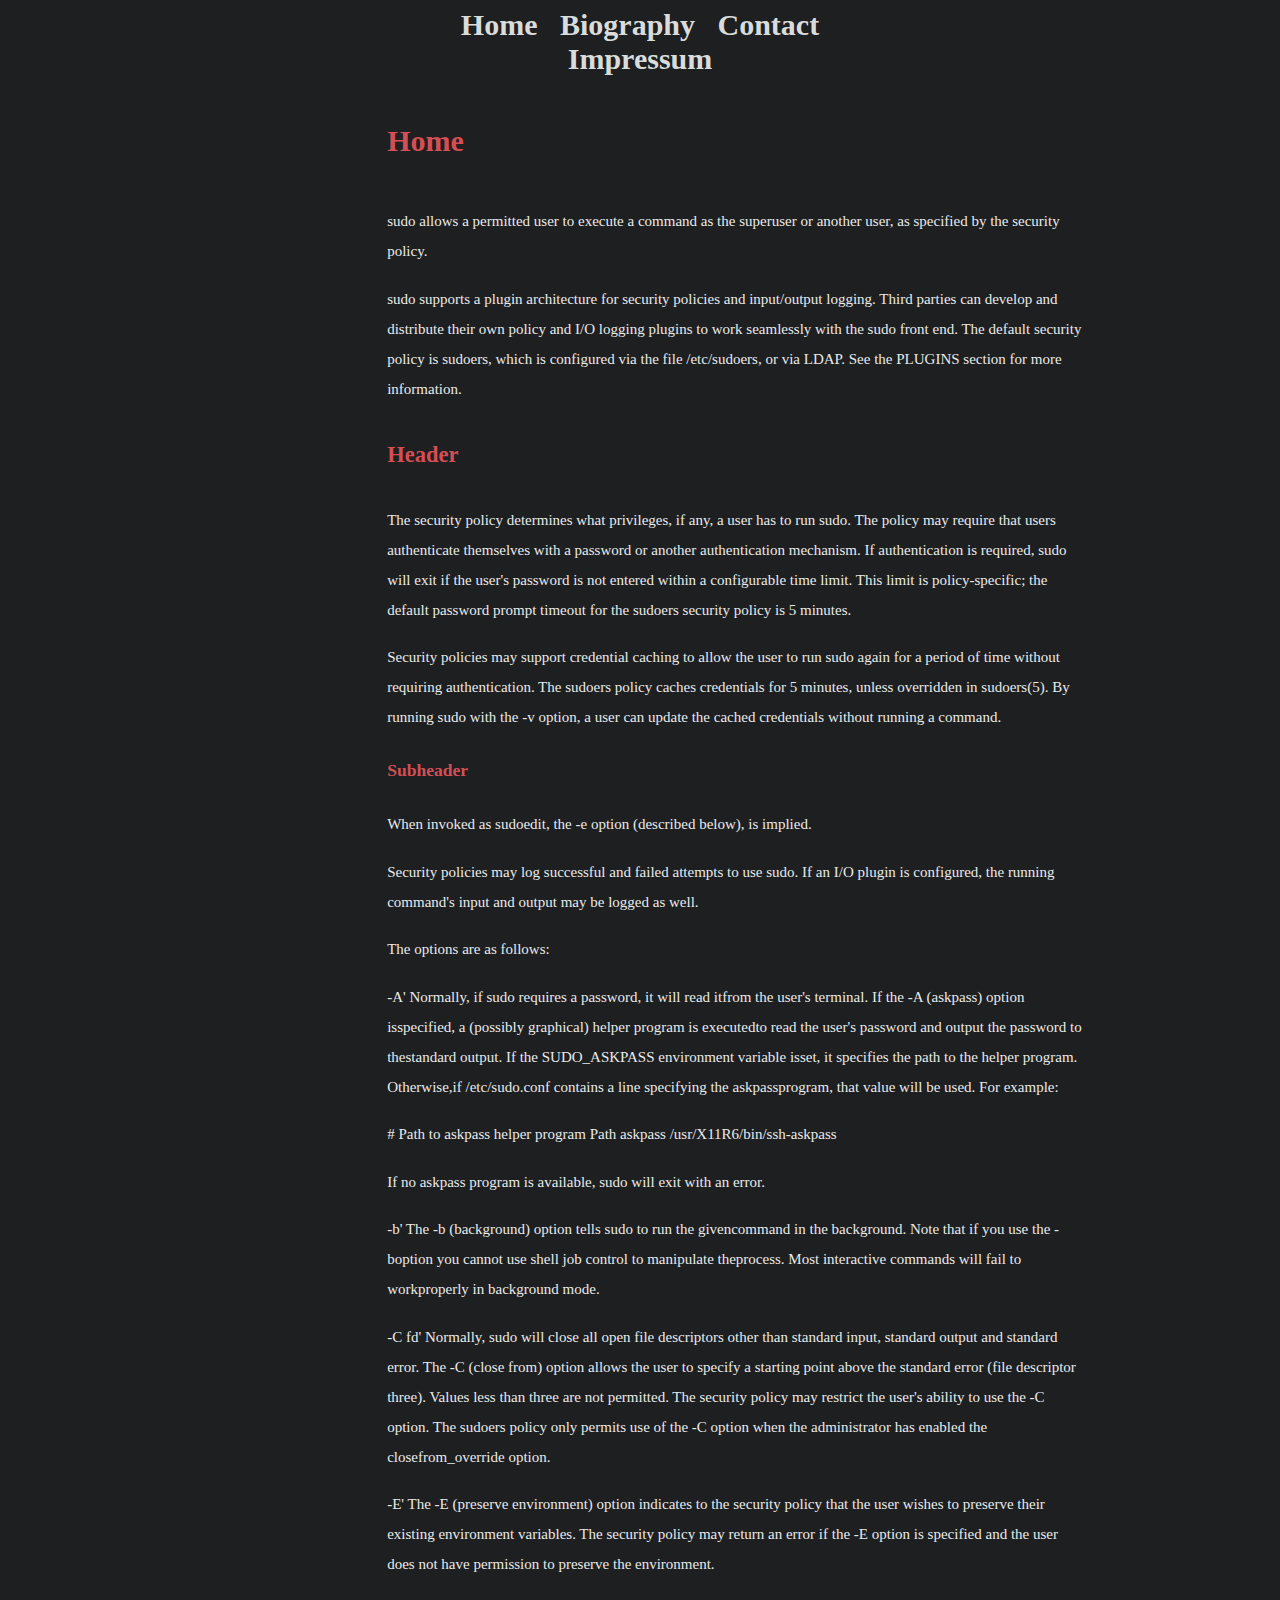
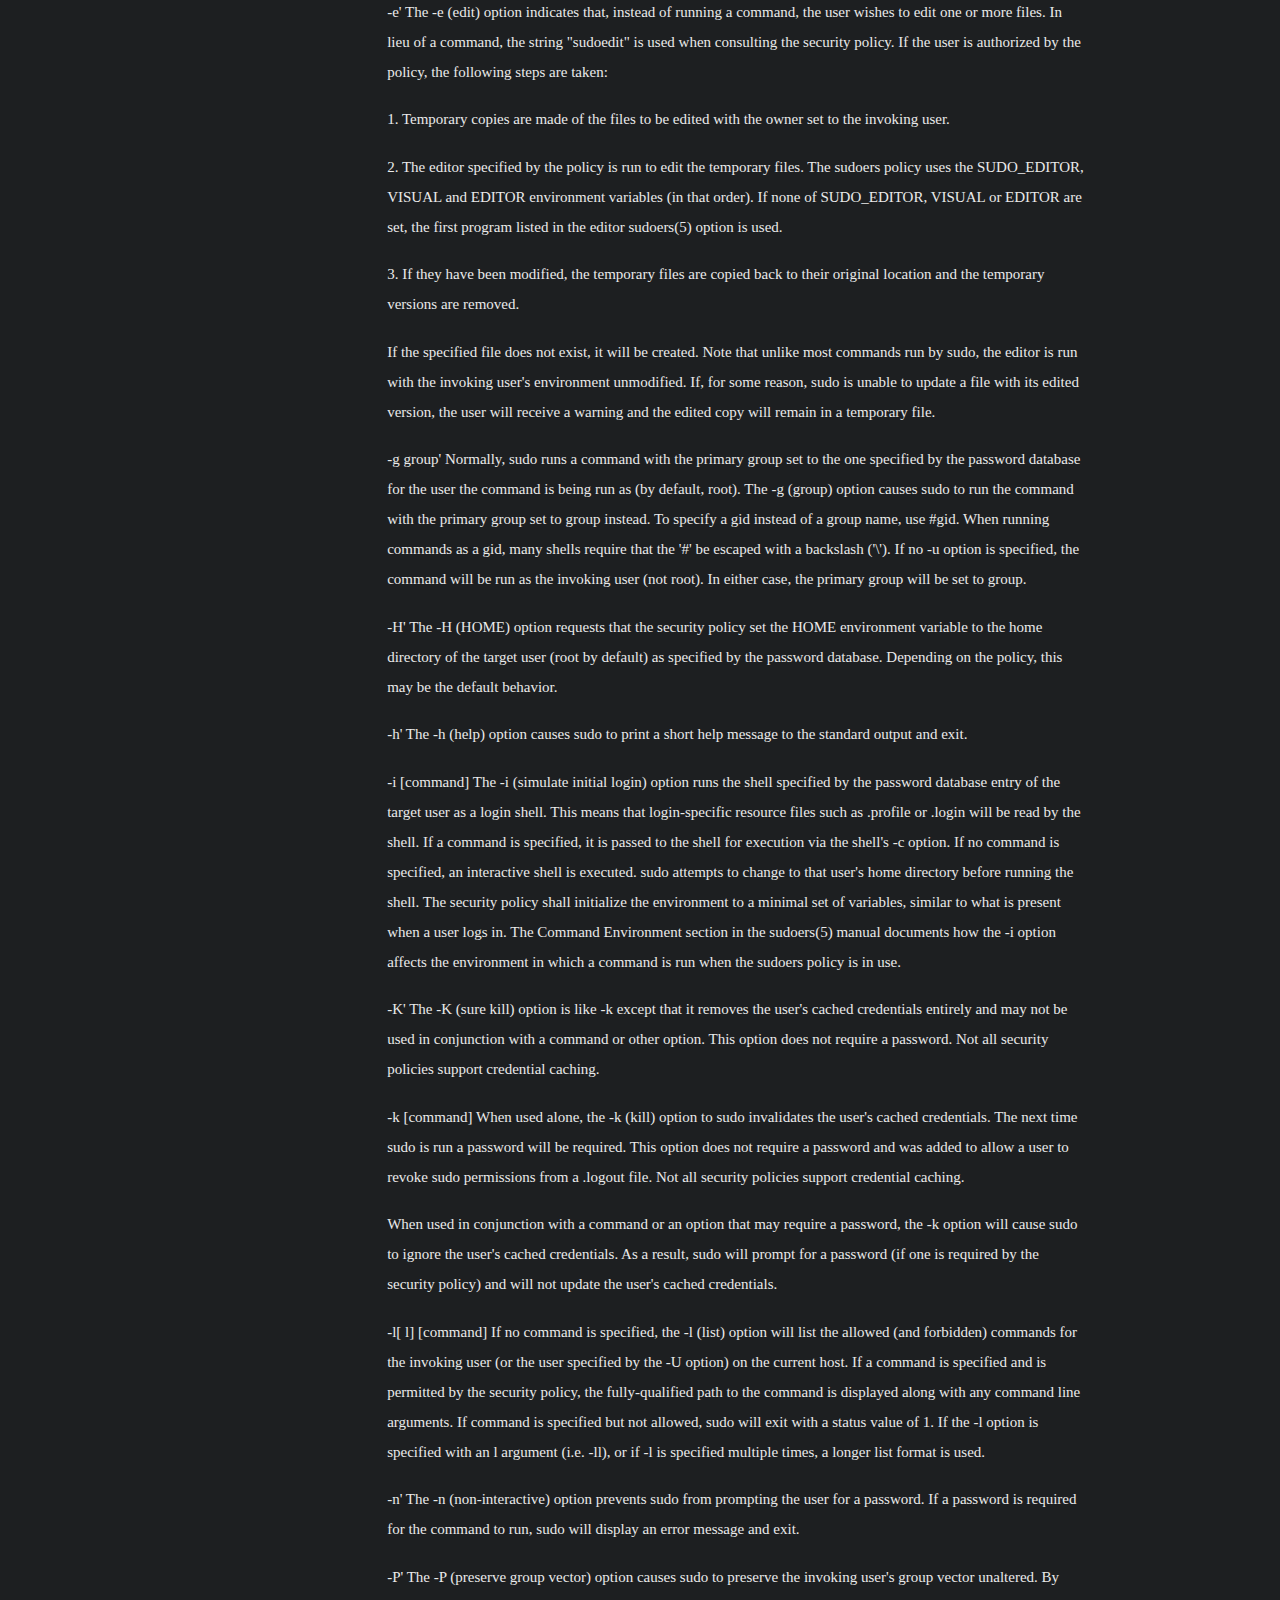
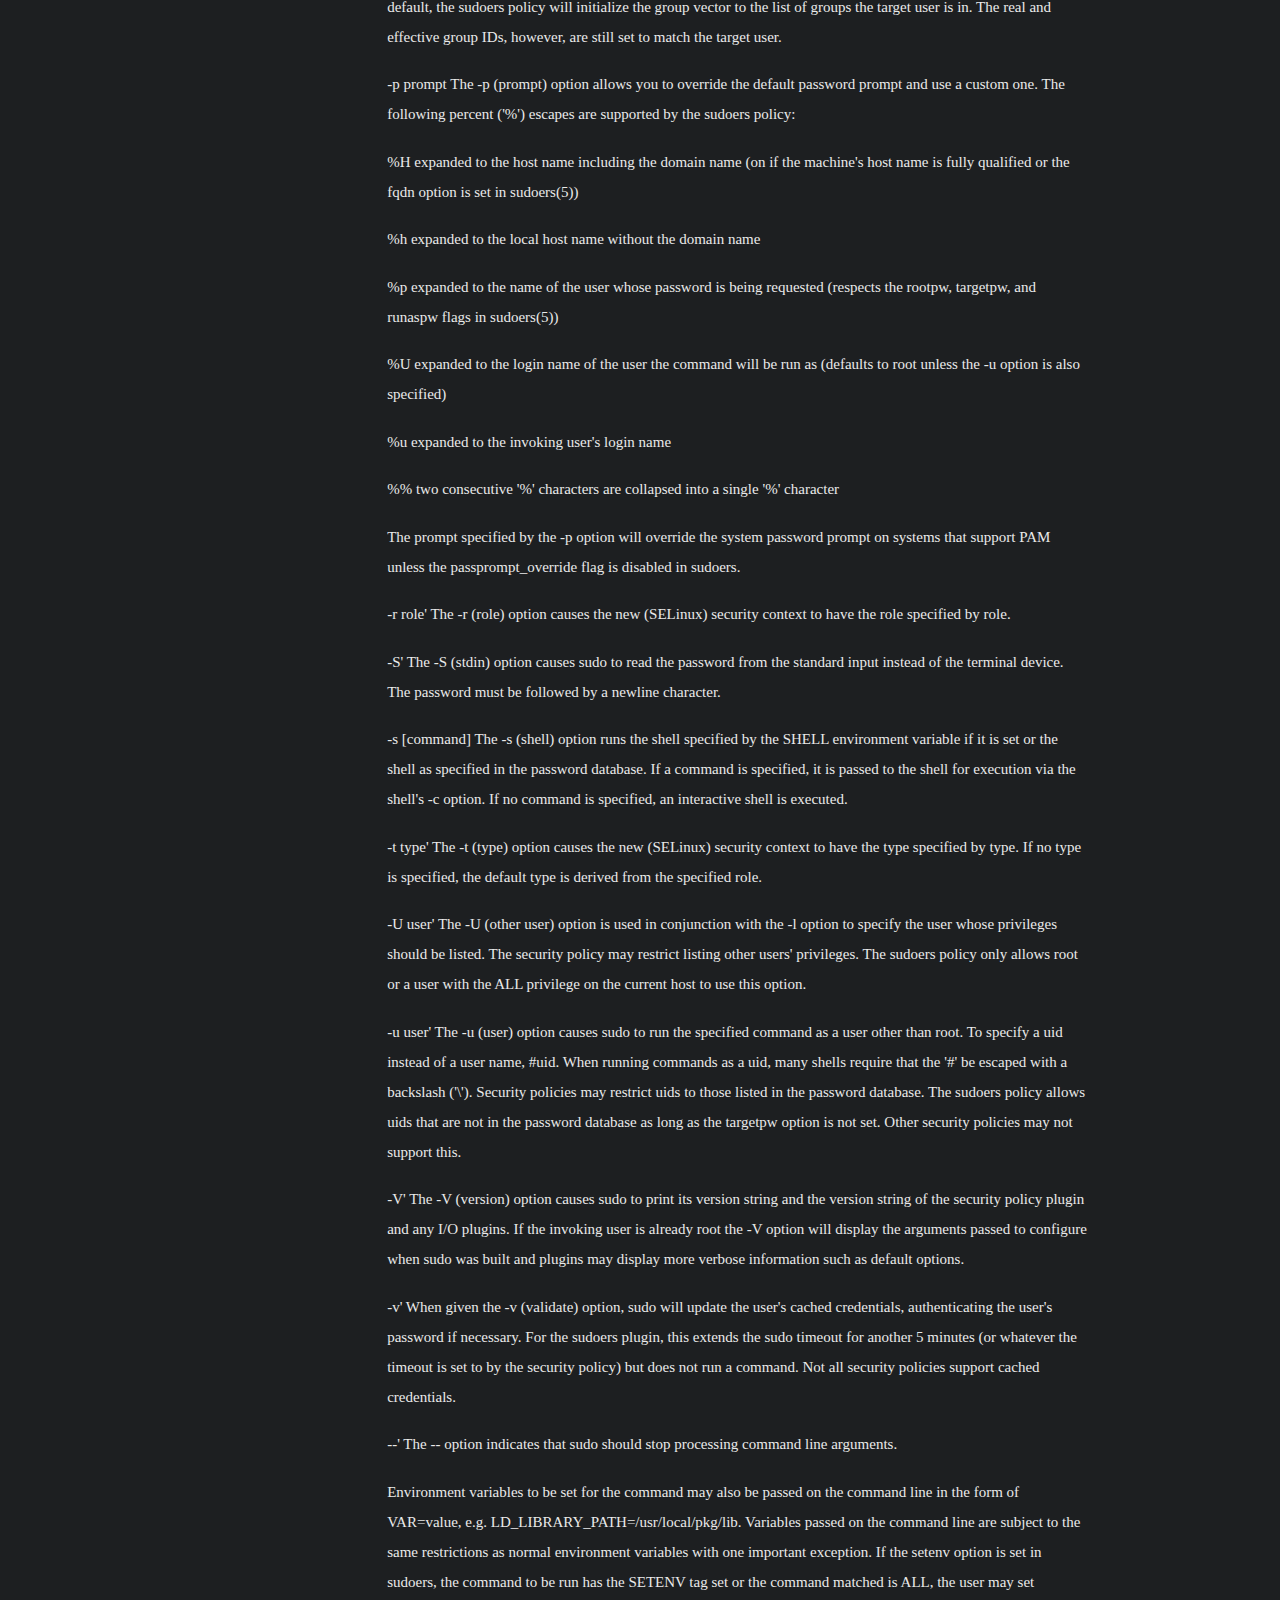
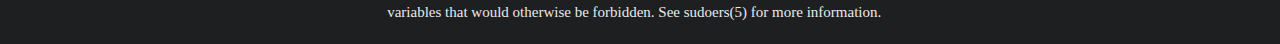
<file: index.html>
<!DOCTYPE html>
<html>
    <head>
        <meta charset="UTF-8" />
        <meta name="viewport" content="width=device-width" />
        <link rel="stylesheet" type="text/css" href="style.css" title="style" />
        <title>Home</title>
    </head>
    <body>
        <div class="header">
            <a class="index" href="index.html">Home</a>
            <a class="bio" href="bio.html">Biography</a>
            <a class="contact" href="contact.html">Contact</a>
            <a class="impressum" href="impressum.html">Impressum</a>
        </div>
        <div class="text">

            <h1>Home</h1>
            <p>
            sudo allows a permitted user to execute a command as the superuser or another user, as specified by the security policy.
            </p>

            <p>
            sudo supports a plugin architecture for security policies and input/output logging. Third parties can develop and distribute their own policy and I/O logging plugins to work seamlessly with the sudo front end. The default security policy is sudoers, which is configured via the file /etc/sudoers, or via LDAP. See the PLUGINS section for more information.
            </p>

            <h2>Header</h2>

            <p>
            The security policy determines what privileges, if any, a user has to run sudo. The policy may require that users authenticate themselves with a password or another authentication mechanism. If authentication is required, sudo will exit if the user's password is not entered within a configurable time limit. This limit is policy-specific; the default password prompt timeout for the sudoers security policy is 5 minutes.
            </p>

            <p>
            Security policies may support credential caching to allow the user to run sudo again for a period of time without requiring authentication. The sudoers policy caches credentials for 5 minutes, unless overridden in sudoers(5). By running sudo with the -v option, a user can update the cached credentials without running a command.
            </p>

            <h3>Subheader</h3>
            <p>
            When invoked as sudoedit, the -e option (described below), is implied.
            </p>

            <p>
            Security policies may log successful and failed attempts to use sudo. If an I/O plugin is configured, the running command's input and output may be logged as well.
            </p>

            <p>
            The options are as follows:
            </p>

            <p>
            -A'            Normally, if sudo requires a password, it will read itfrom the user's terminal.  If the -A (askpass) option isspecified, a (possibly graphical) helper program is executedto read the user's password and output the password to thestandard output.  If the SUDO_ASKPASS environment variable isset, it specifies the path to the helper program.  Otherwise,if /etc/sudo.conf contains a line specifying the askpassprogram, that value will be used.  For example:
            </p>

            <p>
            # Path to askpass helper program
            Path askpass /usr/X11R6/bin/ssh-askpass
            </p>

            <p>
            If no askpass program is available, sudo will exit with an error.
            </p>

            <p>
            -b'            The -b (background) option tells sudo to run the givencommand in the background.  Note that if you use the -boption you cannot use shell job control to manipulate theprocess.  Most interactive commands will fail to workproperly in background mode.
            </p>

            <p>
            -C fd' Normally, sudo will close all open file descriptors other than standard input, standard output and standard error. The -C (close from) option allows the user to specify a starting point above the standard error (file descriptor three). Values less than three are not permitted. The security policy may restrict the user's ability to use the -C option. The sudoers policy only permits use of the -C option when the administrator has enabled the closefrom_override option.
            </p>

            <p>
            -E' The -E (preserve environment) option indicates to the security policy that the user wishes to preserve their existing environment variables. The security policy may return an error if the -E option is specified and the user does not have permission to preserve the environment.
            </p>

            <p>
            -e' The -e (edit) option indicates that, instead of running a command, the user wishes to edit one or more files. In lieu of a command, the string "sudoedit" is used when consulting the security policy. If the user is authorized by the policy, the following steps are taken:
            </p>

            <p>
            1. Temporary copies are made of the files to be edited with the owner set to the invoking user.
            </p>

            <p>
            2. The editor specified by the policy is run to edit the temporary files. The sudoers policy uses the SUDO_EDITOR, VISUAL and EDITOR environment variables (in that order). If none of SUDO_EDITOR, VISUAL or EDITOR are set, the first program listed in the editor sudoers(5) option is used.
            </p>

            <p>
            3. If they have been modified, the temporary files are copied back to their original location and the temporary versions are removed.
            </p>

            <p>
            If the specified file does not exist, it will be created. Note that unlike most commands run by sudo, the editor is run with the invoking user's environment unmodified. If, for some reason, sudo is unable to update a file with its edited version, the user will receive a warning and the edited copy will remain in a temporary file.
            </p>

            <p>
            -g group' Normally, sudo runs a command with the primary group set to the one specified by the password database for the user the command is being run as (by default, root). The -g (group) option causes sudo to run the command with the primary group set to group instead. To specify a gid instead of a group name, use #gid. When running commands as a gid, many shells require that the '#' be escaped with a backslash ('\'). If no -u option is specified, the command will be run as the invoking user (not root). In either case, the primary group will be set to group.
            </p>

            <p>
            -H' The -H (HOME) option requests that the security policy set the HOME environment variable to the home directory of the target user (root by default) as specified by the password database. Depending on the policy, this may be the default behavior.
            </p>

            <p>
            -h' The -h (help) option causes sudo to print a short help message to the standard output and exit.
            </p>

            <p>
            -i [command]
            The -i (simulate initial login) option runs the shell specified by the password database entry of the target user as a login shell. This means that login-specific resource files such as .profile or .login will be read by the shell. If a command is specified, it is passed to the shell for execution via the shell's -c option. If no command is specified, an interactive shell is executed. sudo attempts to change to that user's home directory before running the shell. The security policy shall initialize the environment to a minimal set of variables, similar to what is present when a user logs in. The Command Environment section in the sudoers(5) manual documents how the -i option affects the environment in which a command is run when the sudoers policy is in use.
            </p>

            <p>
            -K' The -K (sure kill) option is like -k except that it removes the user's cached credentials entirely and may not be used in conjunction with a command or other option. This option does not require a password. Not all security policies support credential caching.
            </p>

            <p>
            -k [command]
            When used alone, the -k (kill) option to sudo invalidates the user's cached credentials. The next time sudo is run a password will be required. This option does not require a password and was added to allow a user to revoke sudo permissions from a .logout file. Not all security policies support credential caching.
            </p>

            <p>
            When used in conjunction with a command or an option that may require a password, the -k option will cause sudo to ignore the user's cached credentials. As a result, sudo will prompt for a password (if one is required by the security policy) and will not update the user's cached credentials.
            </p>

            <p>
            -l[
            l] [command]
            If no command is specified, the -l (list) option will list the allowed (and forbidden) commands for the invoking user (or the user specified by the -U option) on the current host. If a command is specified and is permitted by the security policy, the fully-qualified path to the command is displayed along with any command line arguments. If command is specified but not allowed, sudo will exit with a status value of 1. If the -l option is specified with an l argument (i.e. -ll), or if -l is specified multiple times, a longer list format is used.
            </p>

            <p>
            -n' The -n (non-interactive) option prevents sudo from prompting the user for a password. If a password is required for the command to run, sudo will display an error message and exit.
            </p>

            <p>
            -P' The -P (preserve group vector) option causes sudo to preserve the invoking user's group vector unaltered. By default, the sudoers policy will initialize the group vector to the list of groups the target user is in. The real and effective group IDs, however, are still set to match the target user.
            </p>

            <p>
            -p prompt
            The -p (prompt) option allows you to override the default password prompt and use a custom one. The following percent ('%') escapes are supported by the sudoers policy:
            </p>

            <p>
            %H
            expanded to the host name including the domain name (on if the machine's host name is fully qualified or the fqdn option is set in sudoers(5))
            </p>

            <p>
            %h
            expanded to the local host name without the domain name
            </p>

            <p>
            %p
            expanded to the name of the user whose password is being requested (respects the rootpw, targetpw, and runaspw flags in sudoers(5))
            </p>

            <p>
            %U
            expanded to the login name of the user the command will be run as (defaults to root unless the -u option is also specified)
            </p>

            <p>
            %u
            expanded to the invoking user's login name
            </p>

            <p>
            %%
            two consecutive '%' characters are collapsed into a single '%' character
            </p>

            <p>
            The prompt specified by the -p option will override the system password prompt on systems that support PAM unless the passprompt_override flag is disabled in sudoers.
            </p>

            <p>
            -r role' The -r (role) option causes the new (SELinux) security context to have the role specified by role.
            </p>

            <p>
            -S' The -S (stdin) option causes sudo to read the password from the standard input instead of the terminal device. The password must be followed by a newline character.
            </p>

            <p>
            -s [command]
            The -s (shell) option runs the shell specified by the SHELL environment variable if it is set or the shell as specified in the password database. If a command is specified, it is passed to the shell for execution via the shell's -c option. If no command is specified, an interactive shell is executed.
            </p>

            <p>
            -t type' The -t (type) option causes the new (SELinux) security context to have the type specified by type. If no type is specified, the default type is derived from the specified role.
            </p>

            <p>
            -U user' The -U (other user) option is used in conjunction with the -l option to specify the user whose privileges should be listed. The security policy may restrict listing other users' privileges. The sudoers policy only allows root or a user with the ALL privilege on the current host to use this option.
            </p>

            <p>
            -u user' The -u (user) option causes sudo to run the specified command as a user other than root. To specify a uid instead of a user name, #uid. When running commands as a uid, many shells require that the '#' be escaped with a backslash ('\'). Security policies may restrict uids to those listed in the password database. The sudoers policy allows uids that are not in the password database as long as the targetpw option is not set. Other security policies may not support this.
            </p>

            <p>
            -V' The -V (version) option causes sudo to print its version string and the version string of the security policy plugin and any I/O plugins. If the invoking user is already root the -V option will display the arguments passed to configure when sudo was built and plugins may display more verbose information such as default options.
            </p>

            <p>
            -v' When given the -v (validate) option, sudo will update the user's cached credentials, authenticating the user's password if necessary. For the sudoers plugin, this extends the sudo timeout for another 5 minutes (or whatever the timeout is set to by the security policy) but does not run a command. Not all security policies support cached credentials.
            </p>

            <p>
            --' The -- option indicates that sudo should stop processing command line arguments.
            </p>

            <p>
            Environment variables to be set for the command may also be passed on the command line in the form of VAR=value, e.g. LD_LIBRARY_PATH=/usr/local/pkg/lib. Variables passed on the command line are subject to the same restrictions as normal environment variables with one important exception. If the setenv option is set in sudoers, the command to be run has the SETENV tag set or the command matched is ALL, the user may set variables that would otherwise be forbidden. See sudoers(5) for more information.
            </p>
        </div>


    </body>
</html>
</file>
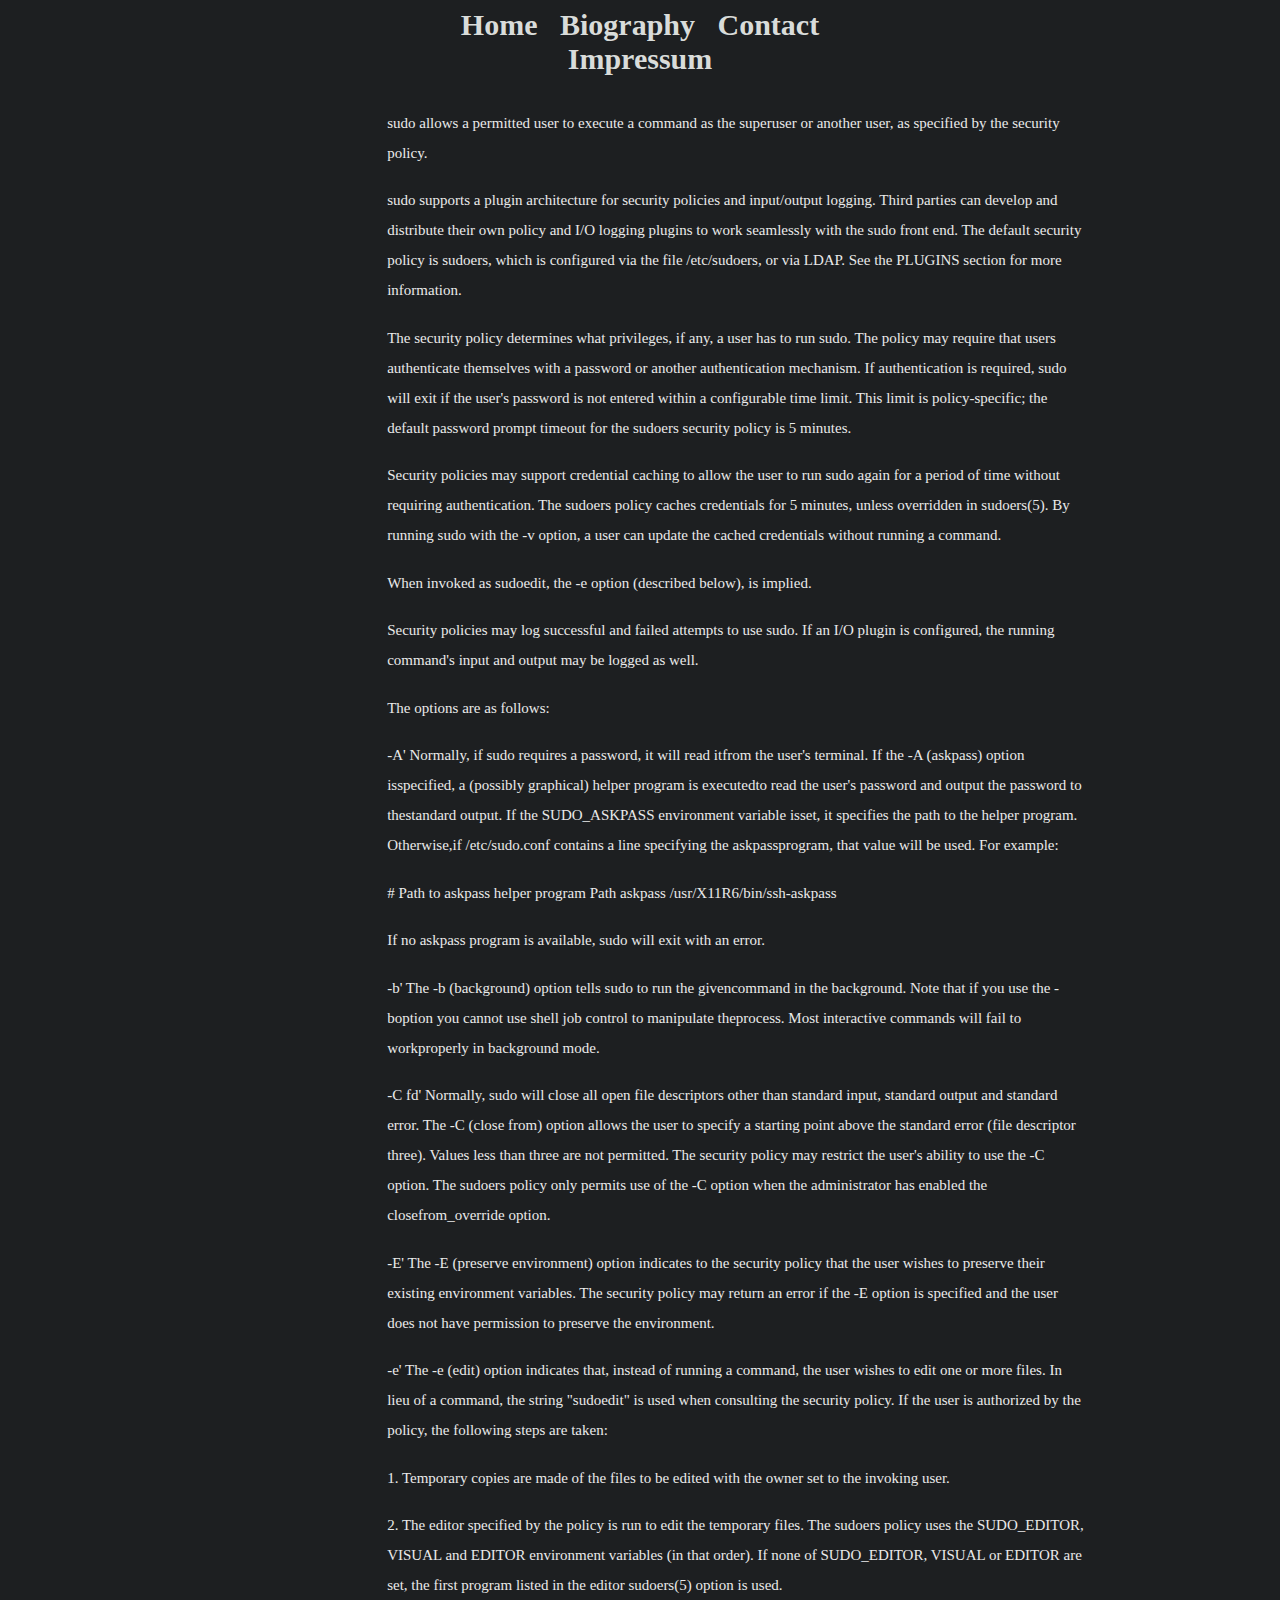
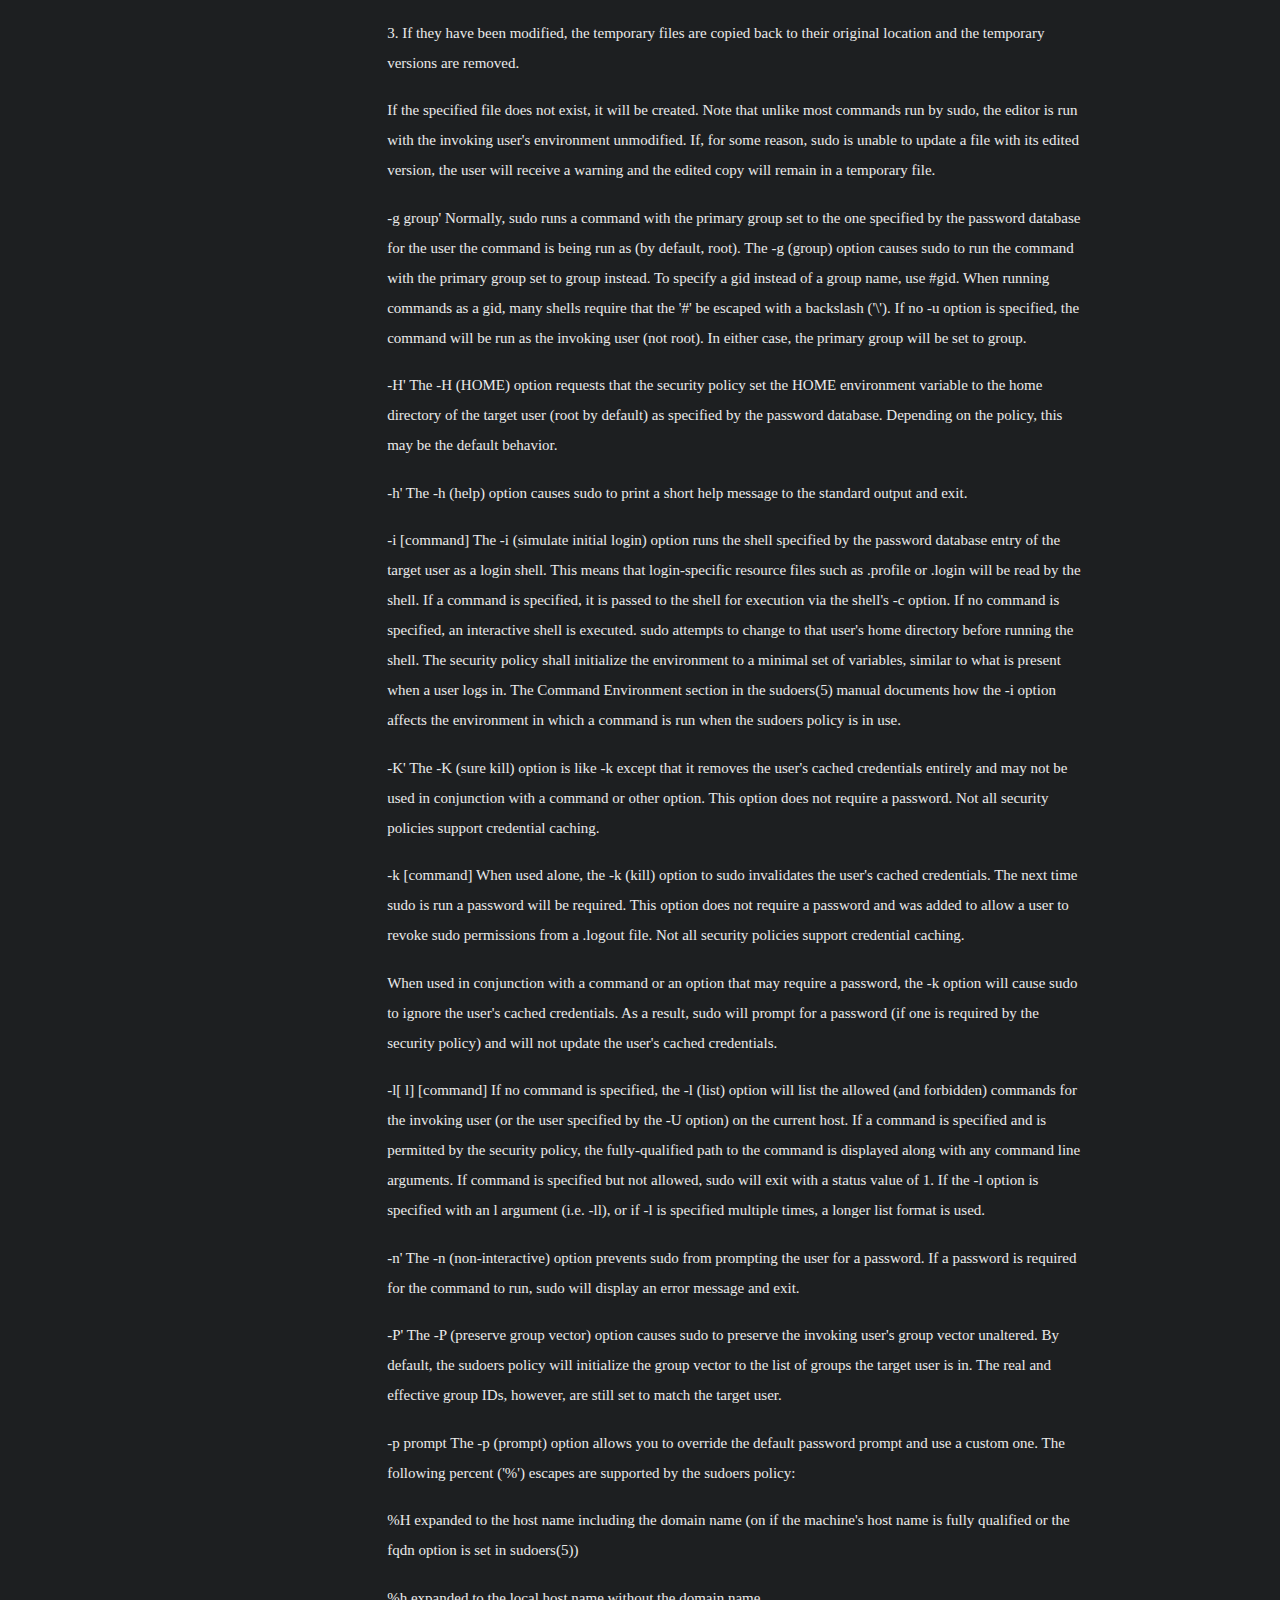
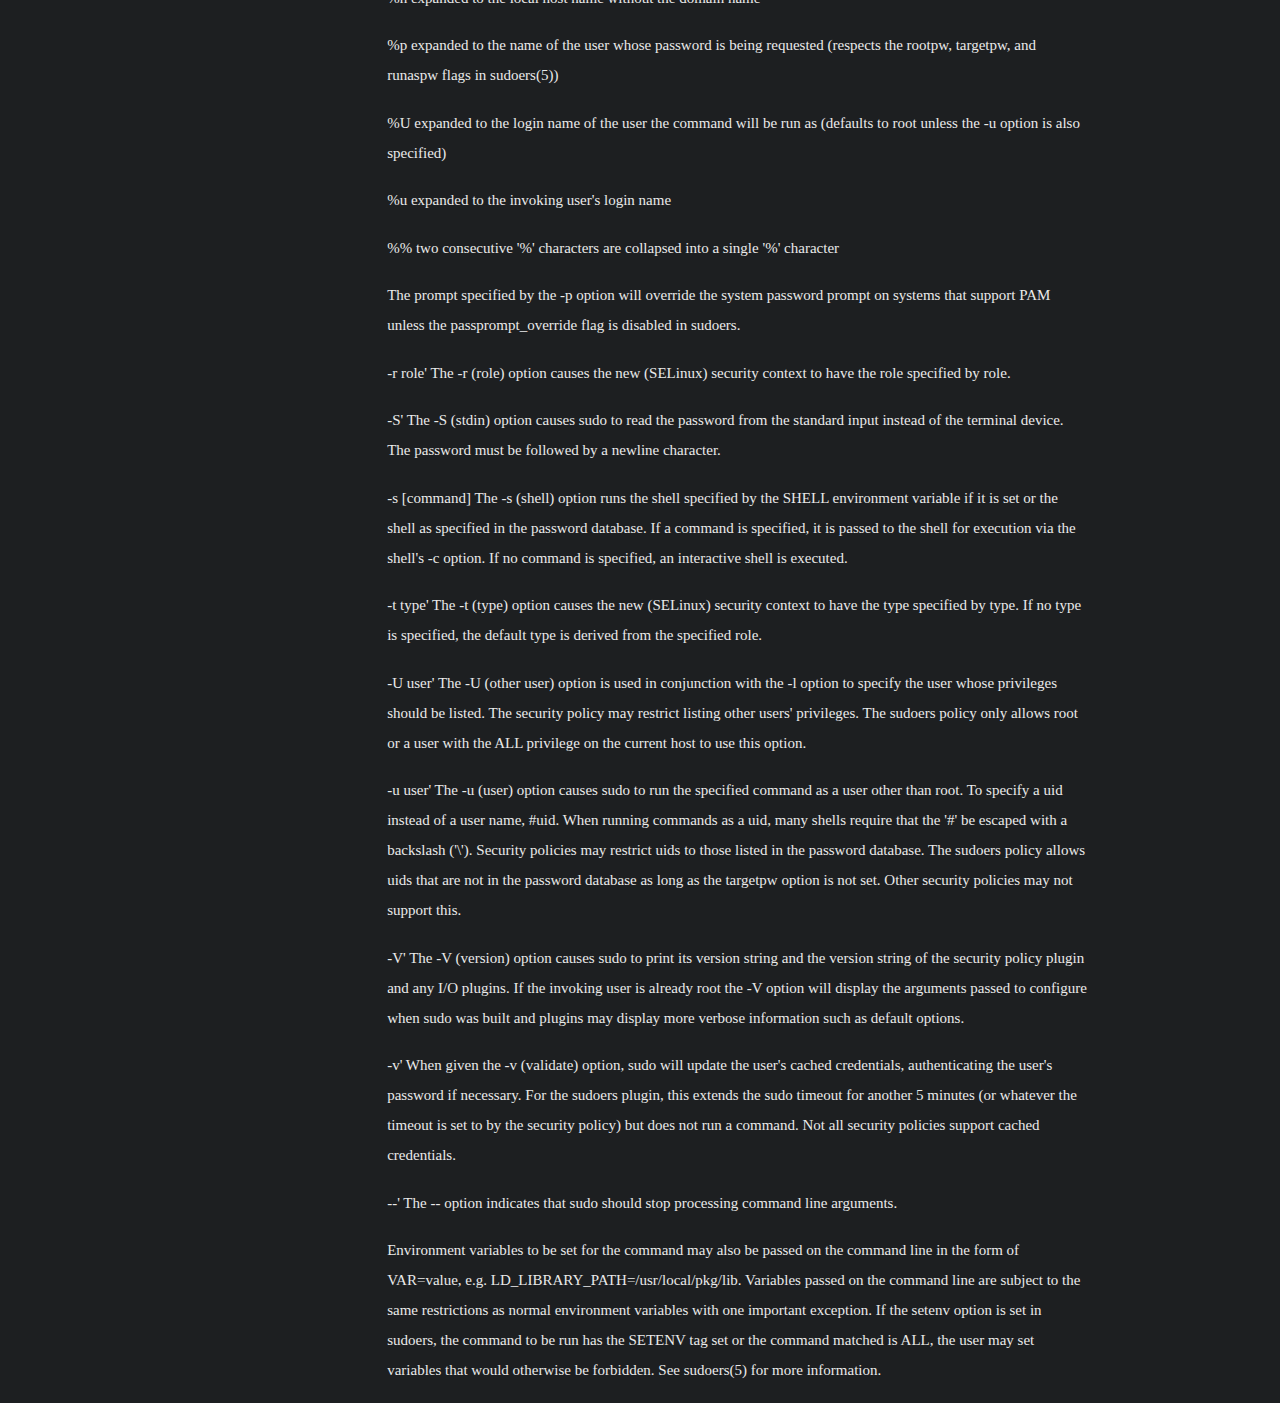
<file: home.html>
<!DOCTYPE html>
<html>
    <head>
        <meta charset="UTF-8" />
        <meta name="viewport" content="width=device-width" />
        <link rel="stylesheet" type="text/css" href="style.css" title="style" />
        <title>Home</title>
    </head>
    <body>
        <div class="header">
            <a class="home" href="home.html">Home</a>
            <a class="bio" href="bio.html">Biography</a>
            <a class="contact" href="contact.html">Contact</a>
            <a class="impressum" href="impressum.html">Impressum</a>
        </div>
        <div class="text">

            <p>
            sudo allows a permitted user to execute a command as the superuser or another user, as specified by the security policy.
            </p>

            <p>
            sudo supports a plugin architecture for security policies and input/output logging. Third parties can develop and distribute their own policy and I/O logging plugins to work seamlessly with the sudo front end. The default security policy is sudoers, which is configured via the file /etc/sudoers, or via LDAP. See the PLUGINS section for more information.
            </p>

            <p>
            The security policy determines what privileges, if any, a user has to run sudo. The policy may require that users authenticate themselves with a password or another authentication mechanism. If authentication is required, sudo will exit if the user's password is not entered within a configurable time limit. This limit is policy-specific; the default password prompt timeout for the sudoers security policy is 5 minutes.
            </p>

            <p>
            Security policies may support credential caching to allow the user to run sudo again for a period of time without requiring authentication. The sudoers policy caches credentials for 5 minutes, unless overridden in sudoers(5). By running sudo with the -v option, a user can update the cached credentials without running a command.
            </p>

            <p>
            When invoked as sudoedit, the -e option (described below), is implied.
            </p>

            <p>
            Security policies may log successful and failed attempts to use sudo. If an I/O plugin is configured, the running command's input and output may be logged as well.
            </p>

            <p>
            The options are as follows:
            </p>

            <p>
            -A'            Normally, if sudo requires a password, it will read itfrom the user's terminal.  If the -A (askpass) option isspecified, a (possibly graphical) helper program is executedto read the user's password and output the password to thestandard output.  If the SUDO_ASKPASS environment variable isset, it specifies the path to the helper program.  Otherwise,if /etc/sudo.conf contains a line specifying the askpassprogram, that value will be used.  For example:
            </p>

            <p>
            # Path to askpass helper program
            Path askpass /usr/X11R6/bin/ssh-askpass
            </p>

            <p>
            If no askpass program is available, sudo will exit with an error.
            </p>

            <p>
            -b'            The -b (background) option tells sudo to run the givencommand in the background.  Note that if you use the -boption you cannot use shell job control to manipulate theprocess.  Most interactive commands will fail to workproperly in background mode.
            </p>

            <p>
            -C fd' Normally, sudo will close all open file descriptors other than standard input, standard output and standard error. The -C (close from) option allows the user to specify a starting point above the standard error (file descriptor three). Values less than three are not permitted. The security policy may restrict the user's ability to use the -C option. The sudoers policy only permits use of the -C option when the administrator has enabled the closefrom_override option.
            </p>

            <p>
            -E' The -E (preserve environment) option indicates to the security policy that the user wishes to preserve their existing environment variables. The security policy may return an error if the -E option is specified and the user does not have permission to preserve the environment.
            </p>

            <p>
            -e' The -e (edit) option indicates that, instead of running a command, the user wishes to edit one or more files. In lieu of a command, the string "sudoedit" is used when consulting the security policy. If the user is authorized by the policy, the following steps are taken:
            </p>

            <p>
            1. Temporary copies are made of the files to be edited with the owner set to the invoking user.
            </p>

            <p>
            2. The editor specified by the policy is run to edit the temporary files. The sudoers policy uses the SUDO_EDITOR, VISUAL and EDITOR environment variables (in that order). If none of SUDO_EDITOR, VISUAL or EDITOR are set, the first program listed in the editor sudoers(5) option is used.
            </p>

            <p>
            3. If they have been modified, the temporary files are copied back to their original location and the temporary versions are removed.
            </p>

            <p>
            If the specified file does not exist, it will be created. Note that unlike most commands run by sudo, the editor is run with the invoking user's environment unmodified. If, for some reason, sudo is unable to update a file with its edited version, the user will receive a warning and the edited copy will remain in a temporary file.
            </p>

            <p>
            -g group' Normally, sudo runs a command with the primary group set to the one specified by the password database for the user the command is being run as (by default, root). The -g (group) option causes sudo to run the command with the primary group set to group instead. To specify a gid instead of a group name, use #gid. When running commands as a gid, many shells require that the '#' be escaped with a backslash ('\'). If no -u option is specified, the command will be run as the invoking user (not root). In either case, the primary group will be set to group.
            </p>

            <p>
            -H' The -H (HOME) option requests that the security policy set the HOME environment variable to the home directory of the target user (root by default) as specified by the password database. Depending on the policy, this may be the default behavior.
            </p>

            <p>
            -h' The -h (help) option causes sudo to print a short help message to the standard output and exit.
            </p>

            <p>
            -i [command]
            The -i (simulate initial login) option runs the shell specified by the password database entry of the target user as a login shell. This means that login-specific resource files such as .profile or .login will be read by the shell. If a command is specified, it is passed to the shell for execution via the shell's -c option. If no command is specified, an interactive shell is executed. sudo attempts to change to that user's home directory before running the shell. The security policy shall initialize the environment to a minimal set of variables, similar to what is present when a user logs in. The Command Environment section in the sudoers(5) manual documents how the -i option affects the environment in which a command is run when the sudoers policy is in use.
            </p>

            <p>
            -K' The -K (sure kill) option is like -k except that it removes the user's cached credentials entirely and may not be used in conjunction with a command or other option. This option does not require a password. Not all security policies support credential caching.
            </p>

            <p>
            -k [command]
            When used alone, the -k (kill) option to sudo invalidates the user's cached credentials. The next time sudo is run a password will be required. This option does not require a password and was added to allow a user to revoke sudo permissions from a .logout file. Not all security policies support credential caching.
            </p>

            <p>
            When used in conjunction with a command or an option that may require a password, the -k option will cause sudo to ignore the user's cached credentials. As a result, sudo will prompt for a password (if one is required by the security policy) and will not update the user's cached credentials.
            </p>

            <p>
            -l[
            l] [command]
            If no command is specified, the -l (list) option will list the allowed (and forbidden) commands for the invoking user (or the user specified by the -U option) on the current host. If a command is specified and is permitted by the security policy, the fully-qualified path to the command is displayed along with any command line arguments. If command is specified but not allowed, sudo will exit with a status value of 1. If the -l option is specified with an l argument (i.e. -ll), or if -l is specified multiple times, a longer list format is used.
            </p>

            <p>
            -n' The -n (non-interactive) option prevents sudo from prompting the user for a password. If a password is required for the command to run, sudo will display an error message and exit.
            </p>

            <p>
            -P' The -P (preserve group vector) option causes sudo to preserve the invoking user's group vector unaltered. By default, the sudoers policy will initialize the group vector to the list of groups the target user is in. The real and effective group IDs, however, are still set to match the target user.
            </p>

            <p>
            -p prompt
            The -p (prompt) option allows you to override the default password prompt and use a custom one. The following percent ('%') escapes are supported by the sudoers policy:
            </p>

            <p>
            %H
            expanded to the host name including the domain name (on if the machine's host name is fully qualified or the fqdn option is set in sudoers(5))
            </p>

            <p>
            %h
            expanded to the local host name without the domain name
            </p>

            <p>
            %p
            expanded to the name of the user whose password is being requested (respects the rootpw, targetpw, and runaspw flags in sudoers(5))
            </p>

            <p>
            %U
            expanded to the login name of the user the command will be run as (defaults to root unless the -u option is also specified)
            </p>

            <p>
            %u
            expanded to the invoking user's login name
            </p>

            <p>
            %%
            two consecutive '%' characters are collapsed into a single '%' character
            </p>

            <p>
            The prompt specified by the -p option will override the system password prompt on systems that support PAM unless the passprompt_override flag is disabled in sudoers.
            </p>

            <p>
            -r role' The -r (role) option causes the new (SELinux) security context to have the role specified by role.
            </p>

            <p>
            -S' The -S (stdin) option causes sudo to read the password from the standard input instead of the terminal device. The password must be followed by a newline character.
            </p>

            <p>
            -s [command]
            The -s (shell) option runs the shell specified by the SHELL environment variable if it is set or the shell as specified in the password database. If a command is specified, it is passed to the shell for execution via the shell's -c option. If no command is specified, an interactive shell is executed.
            </p>

            <p>
            -t type' The -t (type) option causes the new (SELinux) security context to have the type specified by type. If no type is specified, the default type is derived from the specified role.
            </p>

            <p>
            -U user' The -U (other user) option is used in conjunction with the -l option to specify the user whose privileges should be listed. The security policy may restrict listing other users' privileges. The sudoers policy only allows root or a user with the ALL privilege on the current host to use this option.
            </p>

            <p>
            -u user' The -u (user) option causes sudo to run the specified command as a user other than root. To specify a uid instead of a user name, #uid. When running commands as a uid, many shells require that the '#' be escaped with a backslash ('\'). Security policies may restrict uids to those listed in the password database. The sudoers policy allows uids that are not in the password database as long as the targetpw option is not set. Other security policies may not support this.
            </p>

            <p>
            -V' The -V (version) option causes sudo to print its version string and the version string of the security policy plugin and any I/O plugins. If the invoking user is already root the -V option will display the arguments passed to configure when sudo was built and plugins may display more verbose information such as default options.
            </p>

            <p>
            -v' When given the -v (validate) option, sudo will update the user's cached credentials, authenticating the user's password if necessary. For the sudoers plugin, this extends the sudo timeout for another 5 minutes (or whatever the timeout is set to by the security policy) but does not run a command. Not all security policies support cached credentials.
            </p>

            <p>
            --' The -- option indicates that sudo should stop processing command line arguments.
            </p>

            <p>
            Environment variables to be set for the command may also be passed on the command line in the form of VAR=value, e.g. LD_LIBRARY_PATH=/usr/local/pkg/lib. Variables passed on the command line are subject to the same restrictions as normal environment variables with one important exception. If the setenv option is set in sudoers, the command to be run has the SETENV tag set or the command matched is ALL, the user may set variables that would otherwise be forbidden. See sudoers(5) for more information.
            </p>
        </div>


    </body>
</html>
</file>
<file: style.css>
/* #navigation { */
/*     position: absolute; */
/*     top: 0; */
/*     left: 0; */
/*     width: 200px; */
/* } */

/* #content { */
/*     margin-left: 200px; */
/* } */

/* .index { */
/*     color: #8abeb7; */
/*     /1* color: #81a2be; *1/ */
/* } */


/* .bio { */
/*     color: #cc6666 */
/* } */

/* .contact { */
/*     color: #f0c674; */
/* } */

/* .impressum { */
/* color: #b294bb; */
/* } */

p {
    margin-bottom: 2.5%;
    margin-top: 2.5%;
    /* padding-bottom: */
    /* display: inline; */
    /* margin-top: 2.5%; */
    /* /1* margin-bottom: 2.5%; *1/ */
    /* margin-left: 30%; */
    /* margin-right: 30%; */
    /* /1* margin: auto; *1/ */
    /* /1* font-family: Roboto; *1/ */
    /* /1* font-size: 25px; *1/ */
    /* /1* color: #c5c8c6; *1/ */
    /* line-height: 1.75; */
    /* line-height: 2; */
    /* /1* background-color: #1d1f21; *1/ */
    /* width: 750px; */
    /* /1* height: 50%; *1/ */
    /* color: #eaeaea; */
    /* background-color: #1d1f21; */
    /* padding: 10px; */
    /* border-width: 0px; */
    /* border-style: solid; */
    background-color: inherit;
    color: inherit;
}

.text {
    /* display: inline; */
    margin-top: 2.5%;
    /* margin-bottom: 2.5%; */
    margin-left: 30%;
    margin-right: 30%;
    /* margin: auto; */
    /* font-family: Roboto; */
    /* font-size: 25px; */
    /* color: #c5c8c6; */
    /* line-height: 1.5; */
    line-height: 2;
    /* background-color: #1d1f21; */
    width: 700px;
    /* height: 50%; */
    /* padding: 10px; */
    /* border-width: 0px; */
    /* border-style: solid; */
}

.header {
    font-size: 30px;
    /* margin-top: 5%; */
    text-decoration: none;
    word-spacing: 0.5em;
    font-weight: bold;
    /* font-family: "Droid Sans"; */
    /* border-width: 4px; */
    /* text-align: center; */
    /* border-color: #8abeb7; */
    /* border-color: white; */
    /* border-style: solid; */
    /* width: 750px; */
    margin-left: 30%;
    margin-right: 30%;
    text-align: center;

}

h1 {
    /* color: white; */
    color: #d54e53;
    /* color: #cc6666; */
    margin-top: 5%;
    margin-bottom: 5%;
}


h2 {
    /* color: white; */
    /* color: #cc6666; */
    color: #d54e53;
    margin-top: 4%;
    margin-bottom: 4%;
}

h3 {
    /* color: white; */
    /* color: #cc6666; */
    color: #d54e53;
    margin-top: 3%;
    margin-bottom: 3%;
}

body {
    /* font-family: "Droid Serif"; */
    font-family: "Droid Sans";
    /* font-family: "Roboto"; */
    /* font-family: "Roboto Mono"; */
    /* font-weight: "bold"; */
    /* font- */
    /* display: ; */
    font-size: 15px;
    /* color: #d9dcda; */
    /* background-color: #f0f0f0; */
    /* color: #c5c8c6; */
    /* color: white; */
    /* background-color: black; */
    /* color: #ffffff; */
    color: #eaeaea;
    background-color: #1d1f21;
    /* background-color: #000000; */
    /* color: black; */
    /* background-color: white; */
    /* margin: 10%; */
    /* width: 75%; */
    /* height: 50%; */
    /* padding: 10px; */
    /* border-width: 1px; */
    /* text-align: center; */
    /* border-style: solid; */
}

a {
    text-decoration: none;
    /* font-family: "DejaVu Sans"; */
    color: #d9dcda;
    /* color: #c5c8c6; */
    /* color: black; */
    /* background-color: white; */
    /* color: white; */
    /* background-color: black; */
    background-color: #1d1f21;
}
/* This is a comment, by the way */

/* p { */
/*     line-height: 21px; */
/* } */

/* h1 { */
/*     color: black; */
/*     background-color: white; */
/*     border-style: solid; */
/*     border-color: gray; */
/*     /1* font-size: 2em; *1/ */
/*     border-width: 1px; */
/*     margin: 10px; */
/*     /1* margin-bottom: 7px; *1/ */
/*     padding: 10px; */
/*     /1* font-style: italic; *1/ */
/*     text-align: left; */
/*     /1* letter-spacing: 0.5em; *1/ */
/*     /1* border-bottom-style: solid; *1/ */
/*     /1* border-bottom-width: 0.5em; *1/ */
/*     /1* border-bottom-color: #c00; *1/ */
/* } */

/* h2 { */
/*     color: black; */
/*     background-color: white; */
/*     border-style: solid; */
/*     border-color: gray; */
/*     /1* font-size: 2em; *1/ */
/*     border-width: 1px; */
/*     margin: 10px; */
/*     /1* margin-bottom: 7px; *1/ */
/*     padding: 10px; */
/*     /1* font-style: italic; *1/ */
/*     text-align: left; */
/*     /1* letter-spacing: 0.5em; *1/ */
/*     /1* border-bottom-style: solid; *1/ */
/*     /1* border-bottom-width: 0.5em; *1/ */
/*     /1* border-bottom-color: #c00; *1/ */
/* } */

/* h3 { */
/*     color: #999; */
/*     font-size: 1.25em; */
/* } */

/* img { */
/*     border-style: dashed; */
/*     border-width: 2px; */
/*     border-color: #ccc; */
/* } */


/* strong { */
/*     font-style: italic; */
/*     text-transform: uppercase; */
/* } */

/* li { */
/*     color: #900; */
/*     font-style: italic; */
/* } */

/* table { */
/*     background-color: #ccc; */
/* } */

/* body { */
/*   background-color: white; */
/*   color: black; */
/*   text-align: left; */
/*   font-family: Roboto; */
/*   font-size: 16pt; */
/* width: 50%                     ; */
/* height: 100%                     ; */
/* border-color: red; */
/* border: 1px; */

/* margin: 1%; */
/* padding: 1%; */
/* } */
/* h1 { */
/*   color: red; */
/* } */

/* Colours & Borders 	 */
/* color: red                       ; Element Colour - eg. red | #FF0000 */
/* background-color: white          ; Background Colour of element */
/* background-image: url(image.gif) ; Background Colour of element */
/* border-color: yellow             ; Border Colour of element */
/* border: 1px solid blue           ; Width, style and colour of border defined together */
/* Text Styles 	 */
/* text-align: left                 ; Horizontal Alignment - left | center | right */
/* text-decoration: underline       ; Text Decorations - eg. none | underline | line-through */
/* font-family: fontname            ; Font Face (Typeface) - eg. Verdana, Arial, Helvetica */
/* font-size: 16pt                  ; Font Size or Height - eg. 12pt | 15px */
/* font-weight: bold                ; Font Weight (Boldness) - eg. bold | normal | 200 */
/* Size and Layout 	 */
/* width: 400px                     ; Width of HTML element - eg. 100px | 50% */
/* height: 100%                     ; Height of HTML element - eg. 20px | 100% */
/* margin: 5px                      ; Margin - space around an element, or distance between two elements */
/* margin-top: 1px                  ; Top Margin. Also try -bottom: -left: or -right: */
/* padding: 5px                     ; Padding - distance between an elements contents and its border */
/* padding-top: 1px                 ; Top Padding. Also try -bottom: -left: or -right: */

/* h1 { */
/*   background-color: #1d1f21; */
/*   color: #c5c8c6; */
/*   /1* text-align: left; *1/ */
/*   font-family: Roboto; */
/*   font-size: 16pt; */
/*   } */

/* body { */
/*   background-color: #1d1f21; */
/*   color: #c5c8c6; */
/*   /1* text-align: left; *1/ */
/*   font-family: Roboto; */
/*   font-size: 16pt; */
/*   } */

/* .base00-bg { background-color: #1d1f21; } */
/* .base01-bg { background-color: #282a2e; } */
/* .base02-bg { background-color: #373b41; } */
/* .base03-bg { background-color: #969896; } */
/* .base04-bg { background-color: #b4b7b4; } */
/* .base05-bg { background-color: #c5c8c6; } */
/* .base06-bg { background-color: #e0e0e0; } */
/* .base07-bg { background-color: #ffffff; } */
/* .base08-bg { background-color: #cc6666; } */
/* .base09-bg { background-color: #de935f; } */
/* .base0A-bg { background-color: #f0c674; } */
/* .base0B-bg { background-color: #b5bd68; } */
/* .base0C-bg { background-color: #8abeb7; } */
/* .base0D-bg { background-color: #81a2be; } */
/* .base0E-bg { background-color: #b294bb; } */
/* .base0F-bg { background-color: #a3685a; } */


/* .base00 { color: #1d1f21; } */
/* .base01 { color: #282a2e; } */
/* .base02 { color: #373b41; } */
/* .base03 { color: #969896; } */
/* .base04 { color: #b4b7b4; } */
/* .base05 { color: #c5c8c6; } */
/* .base06 { color: #e0e0e0; } */
/* .base07 { color: #ffffff; } */
/* .base08 { color: #cc6666; } */
/* .base09 { color: #de935f; } */
/* .base0A { color: #f0c674; } */
/* .base0B { color: #b5bd68; } */
/* .base0C { color: #8abeb7; } */
/* .base0D { color: #81a2be; } */
/* .base0E { color: #b294bb; } */
/* .base0F { color: #a3685a; } */

/* #links { */
/*     /1* display: inline; *1/ */
/*     margin-top: 10%; */
/*     margin-left: 25%; */
/*     margin-right: 25%; */
/*     margin: 10%; */
/*     /1* font-family: "Roboto Mono"; *1/ */
/*     /1* font-size: 25px; *1/ */
/*     /1* color: #c5c8c6; *1/ */
/*     /1* background-color: #1d1f21; *1/ */
/*     /1* width: 75%; *1/ */
/*     /1* height: 50%; *1/ */
/*     /1* padding: 10px; *1/ */
/*     /1* border-width: 0px; *1/ */
/*     text-align: center; */
/*     /1* border-style: solid; *1/ */
/* } */

/* #000000 Background */
/* #2a2a2a Current Line */
/* #424242 Selection */
/* #eaeaea Foreground */
/* #969896 Comment */
/* #d54e53 Red */
/* #e78c45 Orange */
/* #e7c547 Yellow */
/* #b9ca4a Green */
/* #70c0b1 Aqua */
/* #7aa6da Blue */
/* #c397d8 Purple */
</file>
